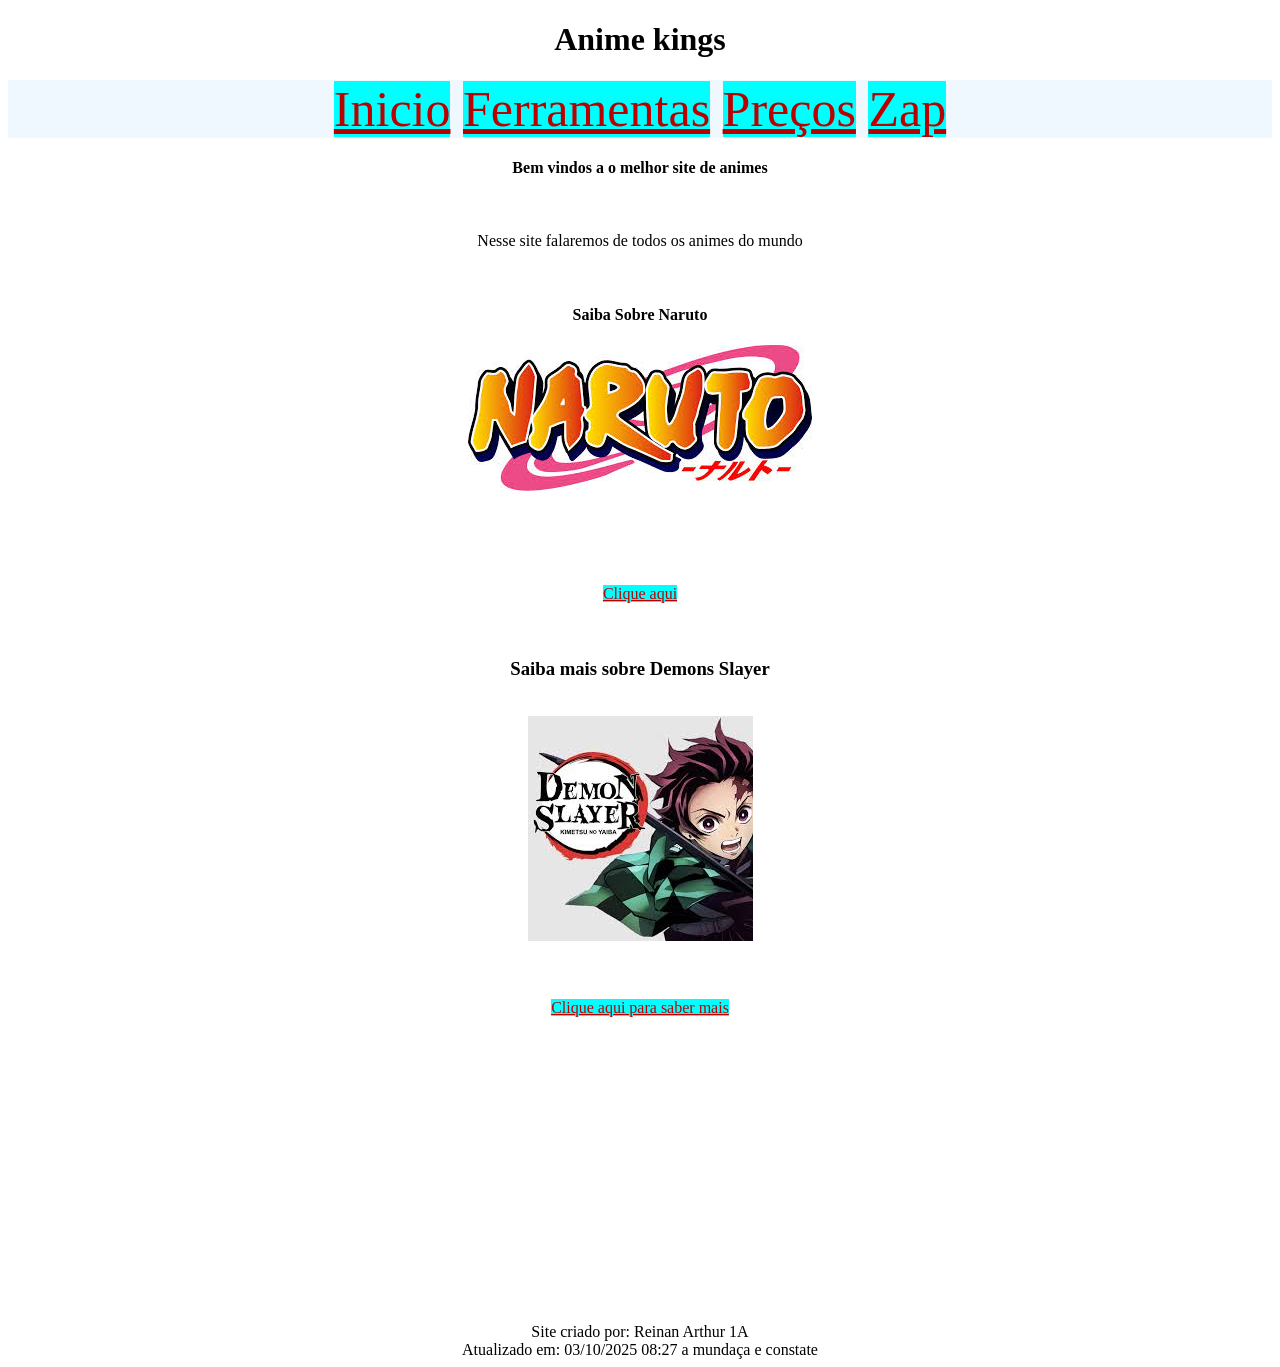
<file: index.html>
<!DOCTYPE html>
<html lang="en">
<head>
    <meta charset="UTF-8">
    <meta name="viewport" content="width=device-width, initial-scale=1.0">
    <title>Document</title> <link rel="stylesheet" href="css.css">
 <link rel="shortcut icon" href="favicon.ico" type="image/x-icon">
</head>
<body style="background-color: rgb(255, 255, 255);">
    <h1>Anime kings</h1>
    <nav class="navbar">
    <a href="index.html">Inicio</a>
    <a href="Ferramentas.html">Ferramentas</a>
    <a href="preços.html">Preços</a>
    <a href="Zap.html">Zap</a>
</nav>
    <h4>Bem vindos a o melhor site de animes</h4>
<img>
<p>Nesse site falaremos de todos os animes do mundo</p>
<br>
<h4>Saiba Sobre Naruto</h4>
<img src="download (1).jpg">
<br>
<br>
<br>
<br>
<br>
<br>
<a href="naruto.html">Clique aqui</a>


<br>
<br>
<br>

<h3>Saiba mais sobre Demons Slayer</h3>
<br>

<img src="downloaad.jpg">

<br>
<br>
<br>
<br>
<a href="demons.html">Clique aqui para saber mais</a>
<br>
<br>
<br>
<br>
<br>
<br>
<br>
<br>
<br>
<br>
<br>
<br>
<br>
<br>
<br>
<br>
<br>
<br>

<footer>Site criado por: Reinan Arthur 1A<br>
    Atualizado em: 03/10/2025 08:27 
    a mundaça e constate
</footer>
</body>
</html>
</file>
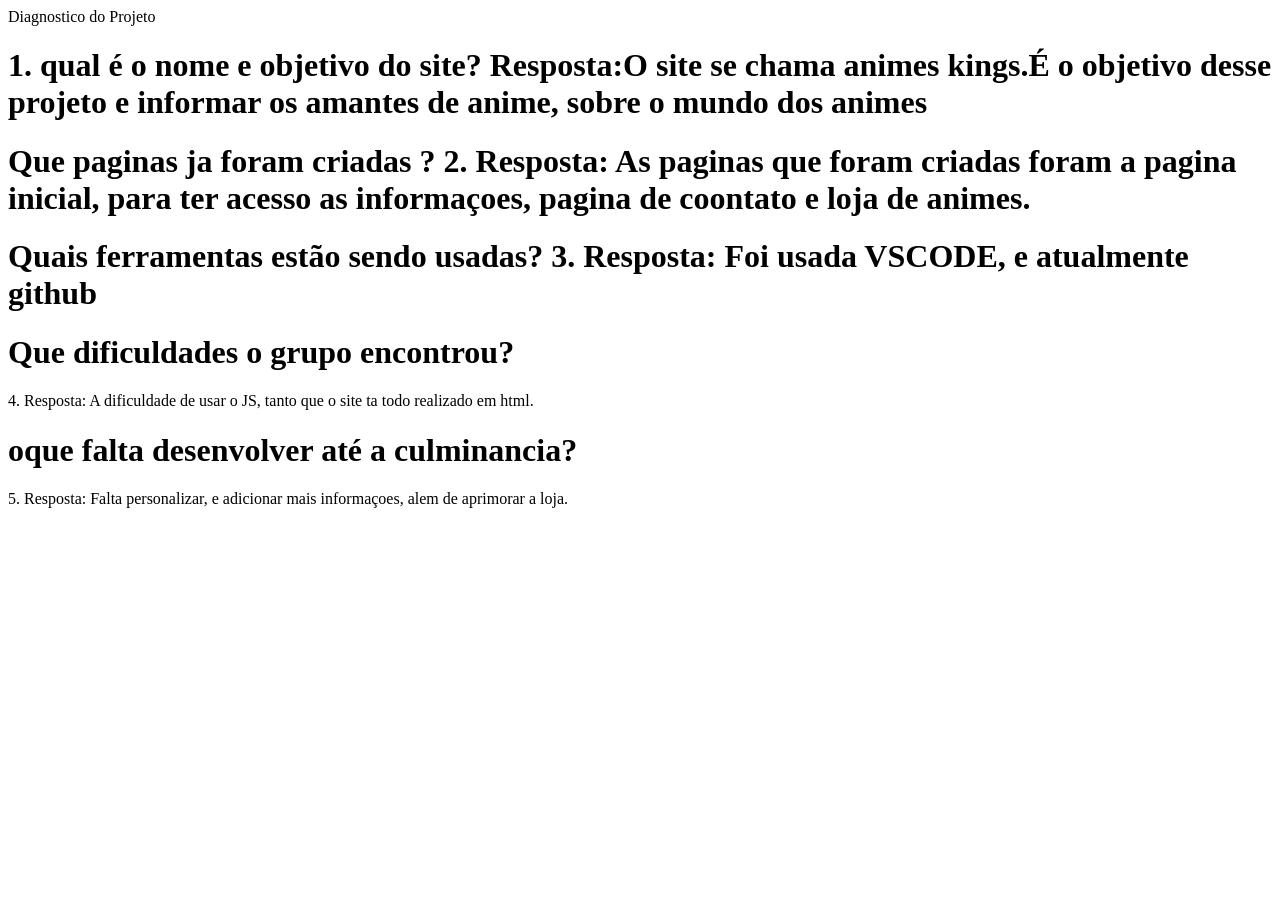
<file: .github/index.html>
<!DOCTYPE html>
<html lang="en">
<head>
    <meta charset="UTF-8">
    <meta name="viewport" content="width=device-width, initial-scale=1.0">
    <title>Document</title>
</head>
<body>
    Diagnostico do Projeto


    <h1>
1.   qual é o nome e objetivo do site?

Resposta:O site se chama animes kings.É o objetivo desse projeto e informar os amantes de anime, sobre o mundo dos animes


    </h1>

    <h1>Que paginas ja foram criadas ?
2.  Resposta:  As paginas que foram criadas foram a pagina inicial, para ter acesso as informaçoes, pagina de coontato e loja de animes.

    </h1>
    <h1>
Quais ferramentas estão sendo usadas?
3.   Resposta:  Foi usada VSCODE, e atualmente github


    </h1>
     <h1> Que dificuldades o grupo encontrou?</h1>
4.  Resposta: A dificuldade de usar o JS, tanto que o site ta todo realizado em html.

      <h1> oque falta desenvolver até a culminancia?  </h1>
5.   Resposta: Falta personalizar, e adicionar mais informaçoes, alem de aprimorar a loja.
</body>
</html>
</file>
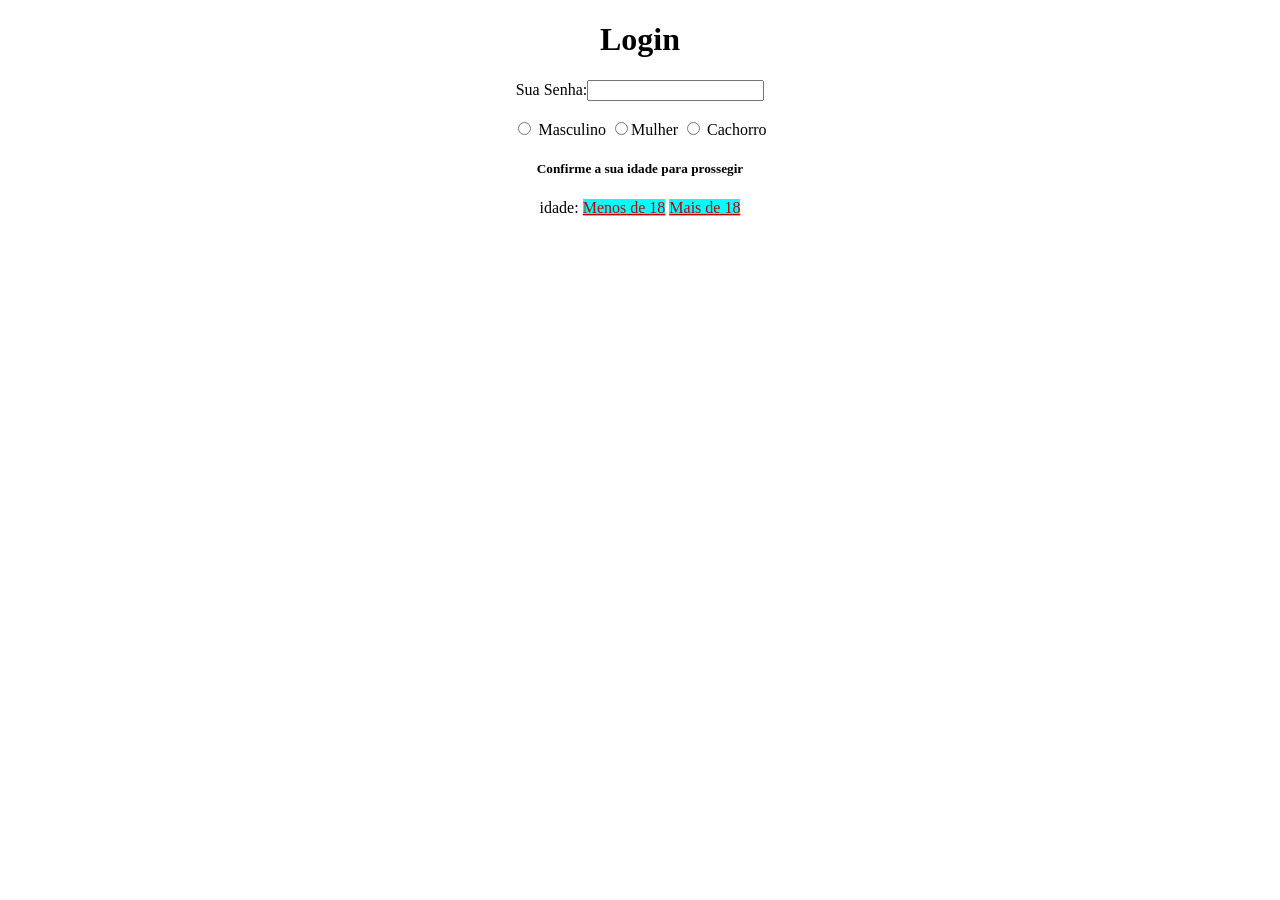
<file: login.html>
<!DOCTYPE html>
<html lang="en">
<head>
    <meta charset="UTF-8">
    <meta name="viewport" content="width=device-width, initial-scale=1.0">
    <title>Document</title> <link rel="stylesheet" href="css.css"><link rel="stylesheet" href="css.css">
</head>
<body>
<h1>Login</h1>

Sua Senha:<input type="password">
<br>

 
    <br>
   <input type="radio" name="b" > Masculino    <input type="radio" name="b" >Mulher <input type="radio" name="b"> Cachorro
   <br>
   <h5>Confirme a sua idade para prossegir</h5>
   idade:    <a href="mnsd16.html">Menos de 18</a>  <a href="index.html"> Mais de 18</a>
   <br>
   <br>
       
      
</body>
</html>
</file>
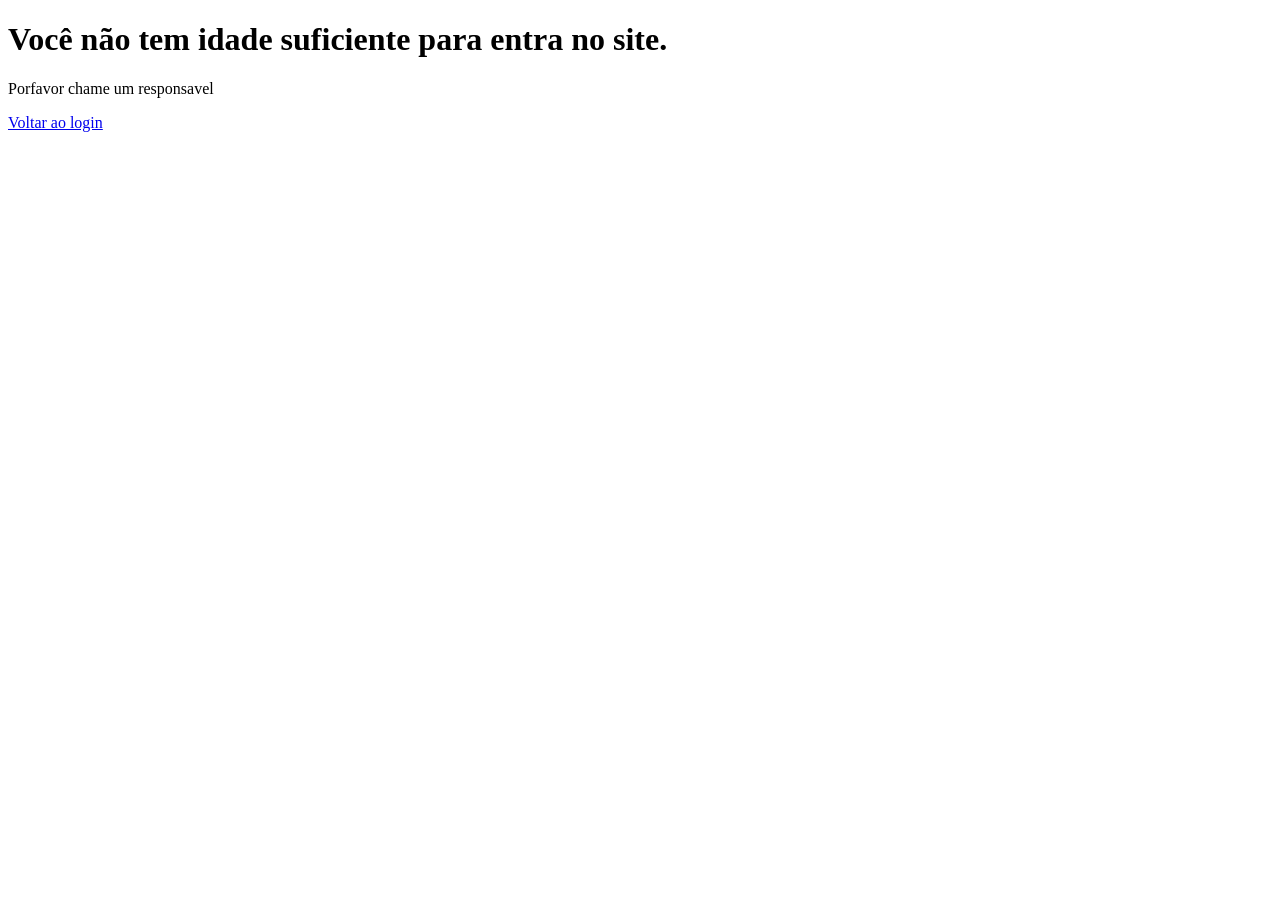
<file: mnsd16.html>
<!DOCTYPE html>
<html lang="en">
<head>
    <meta charset="UTF-8">
    <meta name="viewport" content="width=device-width, initial-scale=1.0">
    <title>Document</title>
</head>
<body>
    <h1>Você não tem idade suficiente para entra no site.

    </h1>
    <p>Porfavor chame um responsavel</p>
    <a href="login.html">Voltar ao login</a>
</body>
</html>
</file>
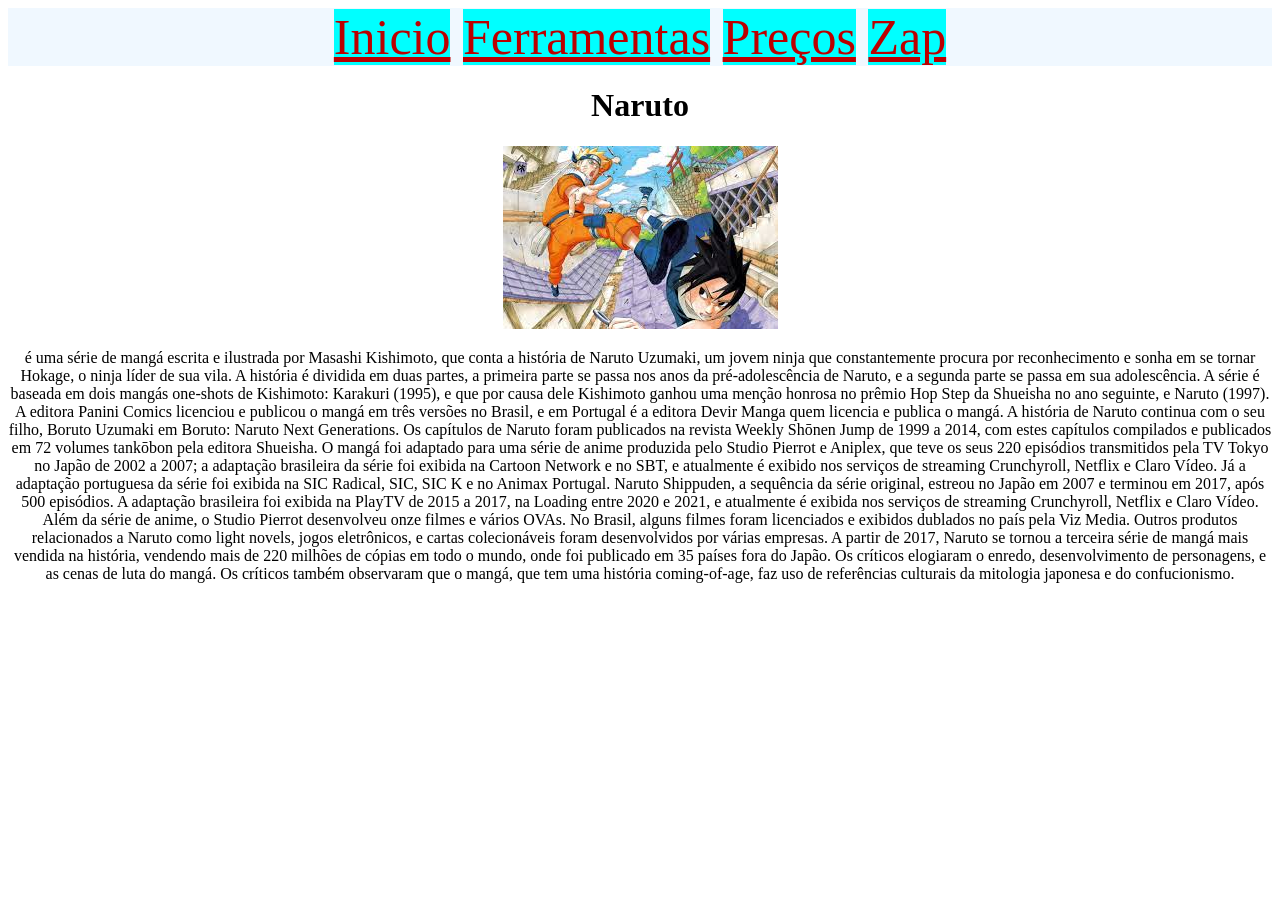
<file: naruto.html>
<!DOCTYPE html>
<html lang="en">
<head>
    <meta charset="UTF-8">
    <meta name="viewport" content="width=device-width, initial-scale=1.0">
    <title>Document</title> <link rel="stylesheet" href="css.css"><link rel="stylesheet" href="css.css">
</head>
<body>
    <nav class="navbar">
    <a href="index.html">Inicio</a>
    <a href="Ferramentas.html">Ferramentas</a>
    <a href="preços.html">Preços</a>
    <a href="Zap.html">Zap</a>
</nav>

    <h1>Naruto</h1>
    <img src="download.jpg">
    <p> é uma série de mangá escrita e ilustrada por Masashi Kishimoto, que conta a história de Naruto Uzumaki, um jovem ninja que constantemente procura por reconhecimento e sonha em se tornar Hokage, o ninja líder de sua vila. A história é dividida em duas partes, a primeira parte se passa nos anos da pré-adolescência de Naruto, e a segunda parte se passa em sua adolescência. A série é baseada em dois mangás one-shots de Kishimoto: Karakuri (1995), e que por causa dele Kishimoto ganhou uma menção honrosa no prêmio Hop Step da Shueisha no ano seguinte, e Naruto (1997). A editora Panini Comics licenciou e publicou o mangá em três versões no Brasil, e em Portugal é a editora Devir Manga quem licencia e publica o mangá. A história de Naruto continua com o seu filho, Boruto Uzumaki em Boruto: Naruto Next Generations.

        Os capítulos de Naruto foram publicados na revista Weekly Shōnen Jump de 1999 a 2014, com estes capítulos compilados e publicados em 72 volumes tankōbon pela editora Shueisha. O mangá foi adaptado para uma série de anime produzida pelo Studio Pierrot e Aniplex, que teve os seus 220 episódios transmitidos pela TV Tokyo no Japão de 2002 a 2007; a adaptação brasileira da série foi exibida na Cartoon Network e no SBT, e atualmente é exibido nos serviços de streaming Crunchyroll, Netflix e Claro Vídeo. Já a adaptação portuguesa da série foi exibida na SIC Radical, SIC, SIC K e no Animax Portugal. Naruto Shippuden, a sequência da série original, estreou no Japão em 2007 e terminou em 2017, após 500 episódios. A adaptação brasileira foi exibida na PlayTV de 2015 a 2017, na Loading entre 2020 e 2021, e atualmente é exibida nos serviços de streaming Crunchyroll, Netflix e Claro Vídeo. Além da série de anime, o Studio Pierrot desenvolveu onze filmes e vários OVAs. No Brasil, alguns filmes foram licenciados e exibidos dublados no país pela Viz Media. Outros produtos relacionados a Naruto como light novels, jogos eletrônicos, e cartas colecionáveis foram desenvolvidos por várias empresas.
        
        A partir de 2017, Naruto se tornou a terceira série de mangá mais vendida na história, vendendo mais de 220 milhões de cópias em todo o mundo, onde foi publicado em 35 países fora do Japão. Os críticos elogiaram o enredo, desenvolvimento de personagens, e as cenas de luta do mangá. Os críticos também observaram que o mangá, que tem uma história coming-of-age, faz uso de referências culturais da mitologia japonesa e do confucionismo.</p>
</body>
</html>
</file>
<file: css.css>
body{

    align-items: center;
    text-align: center;
}
a{
    color: rgb(187, 0, 0);
    background-color: aqua;
}
#S{

    background-color: brown;
    color: rgb(255, 255, 255);
}
.navbar{

    font-size: 50px;
    background-color: aliceblue;
    color: aliceblue;
}
</file>
